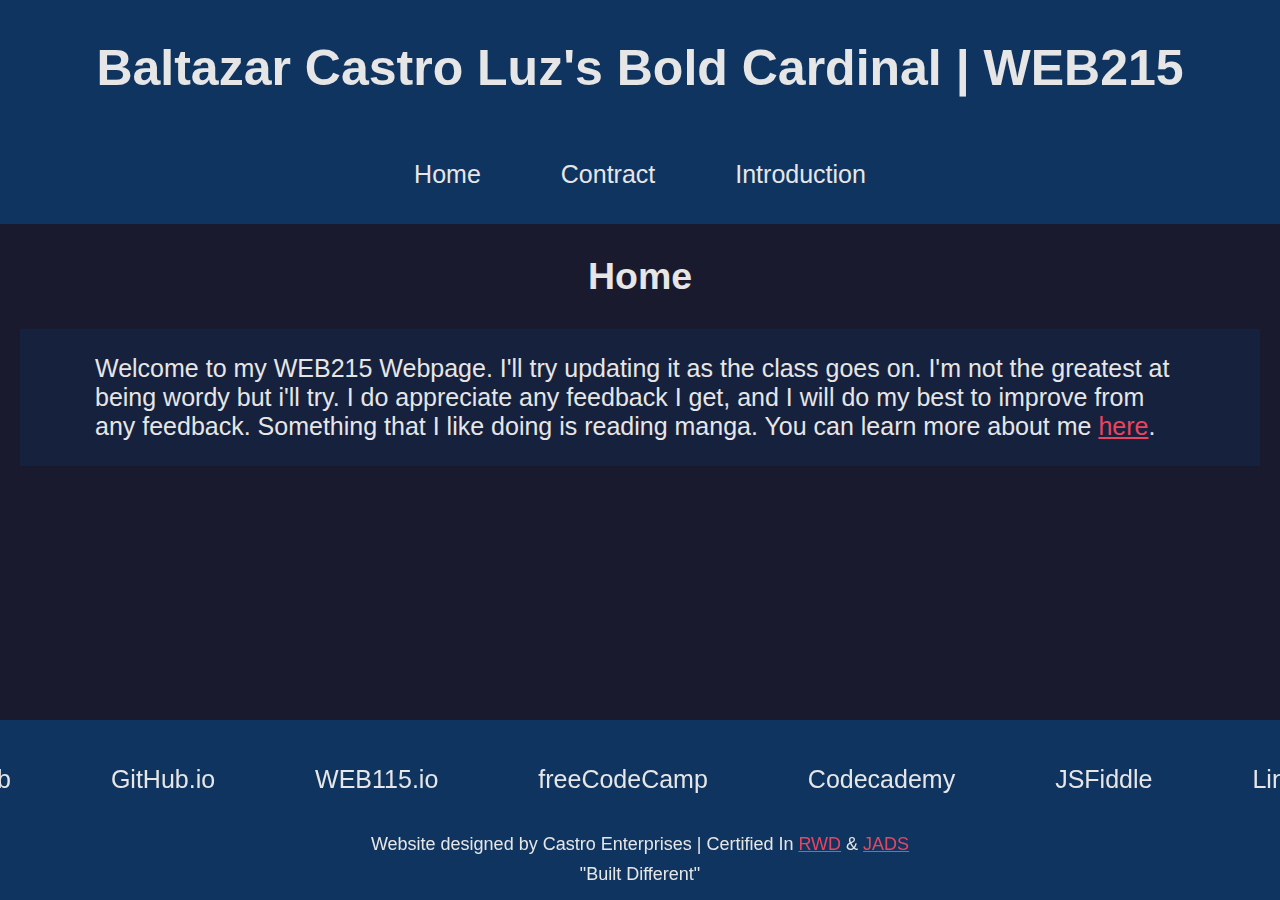
<file: index.html>
<!DOCTYPE html>
<html lang="en">
<head>
    <meta charset="UTF-8">
    <meta name="viewport" content="width=device-width, initial-scale=1.0">
    <title>Baltazar Castro Luz's Bold Cardinal | WEB215 | Home</title>
    <link rel="stylesheet" href="styles/default.css">
    <script src="https://lint.page/kit/6664c1.js" crossorigin="anonymous"></script>
</head>
<body>
        
    <div data-include="components/header.html"></div>

    <main>
        <h2>Home</h2>
        <p>
            Welcome to my WEB215 Webpage. I'll try updating it as the class goes on. I'm not the greatest at being wordy but i'll try. 
            I do appreciate any feedback I get, and I will do my best to improve from any feedback. Something that I like doing is reading manga. You can learn more about me <a href="introduction.html">here</a>.
        </p>

    </main>

    <div data-include="components/footer.html"></div>
    <script src="scripts/HTMLInclude.js"></script>
</body>
</html>
</file>
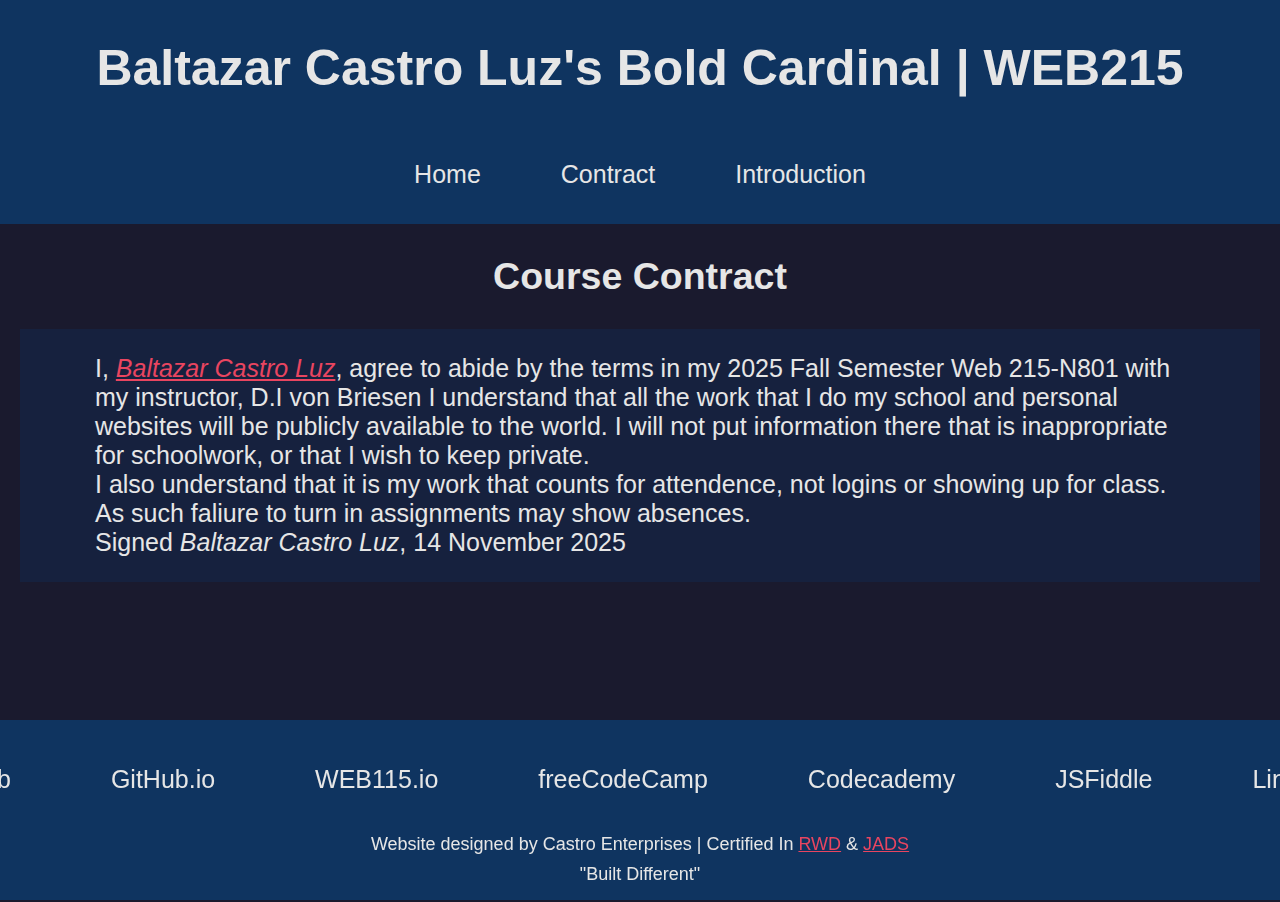
<file: contract.html>
<!DOCTYPE html>
<html lang="en">
<head>
    <meta charset="UTF-8">
    <meta name="viewport" content="width=device-width, initial-scale=1.0">
    <title>Baltazar Castro Luz's Bold Cardinal | WEB215 | Contract</title>
    <link rel="stylesheet" href="styles/default.css">
    <script src="https://lint.page/kit/6664c1.js" crossorigin="anonymous"></script>
</head>
<body>
    
    <div data-include="components/header.html"></div>

    <main>
        <h2>Course Contract</h2>
        <p>
            I, <a href="introduction.html"><i>Baltazar Castro Luz</i></a>, agree to abide by the terms in my 2025 Fall Semester Web 215-N801 with my instructor, D.I von Briesen

            I understand that all the work that I do my school and personal websites will be publicly available to the world. I will not put information there that is inappropriate for schoolwork, or that I wish to keep private.<br>

            I also understand that it is my work that counts for attendence, not logins or showing up for class. As such  faliure to turn in assignments may show absences.

            <br>Signed <i>Baltazar Castro Luz</i>, 14 November 2025
        </p>

    </main>

    <div data-include="components/footer.html"></div>
    <script src="scripts/HTMLInclude.js"></script>
</body>
</html>
</file>
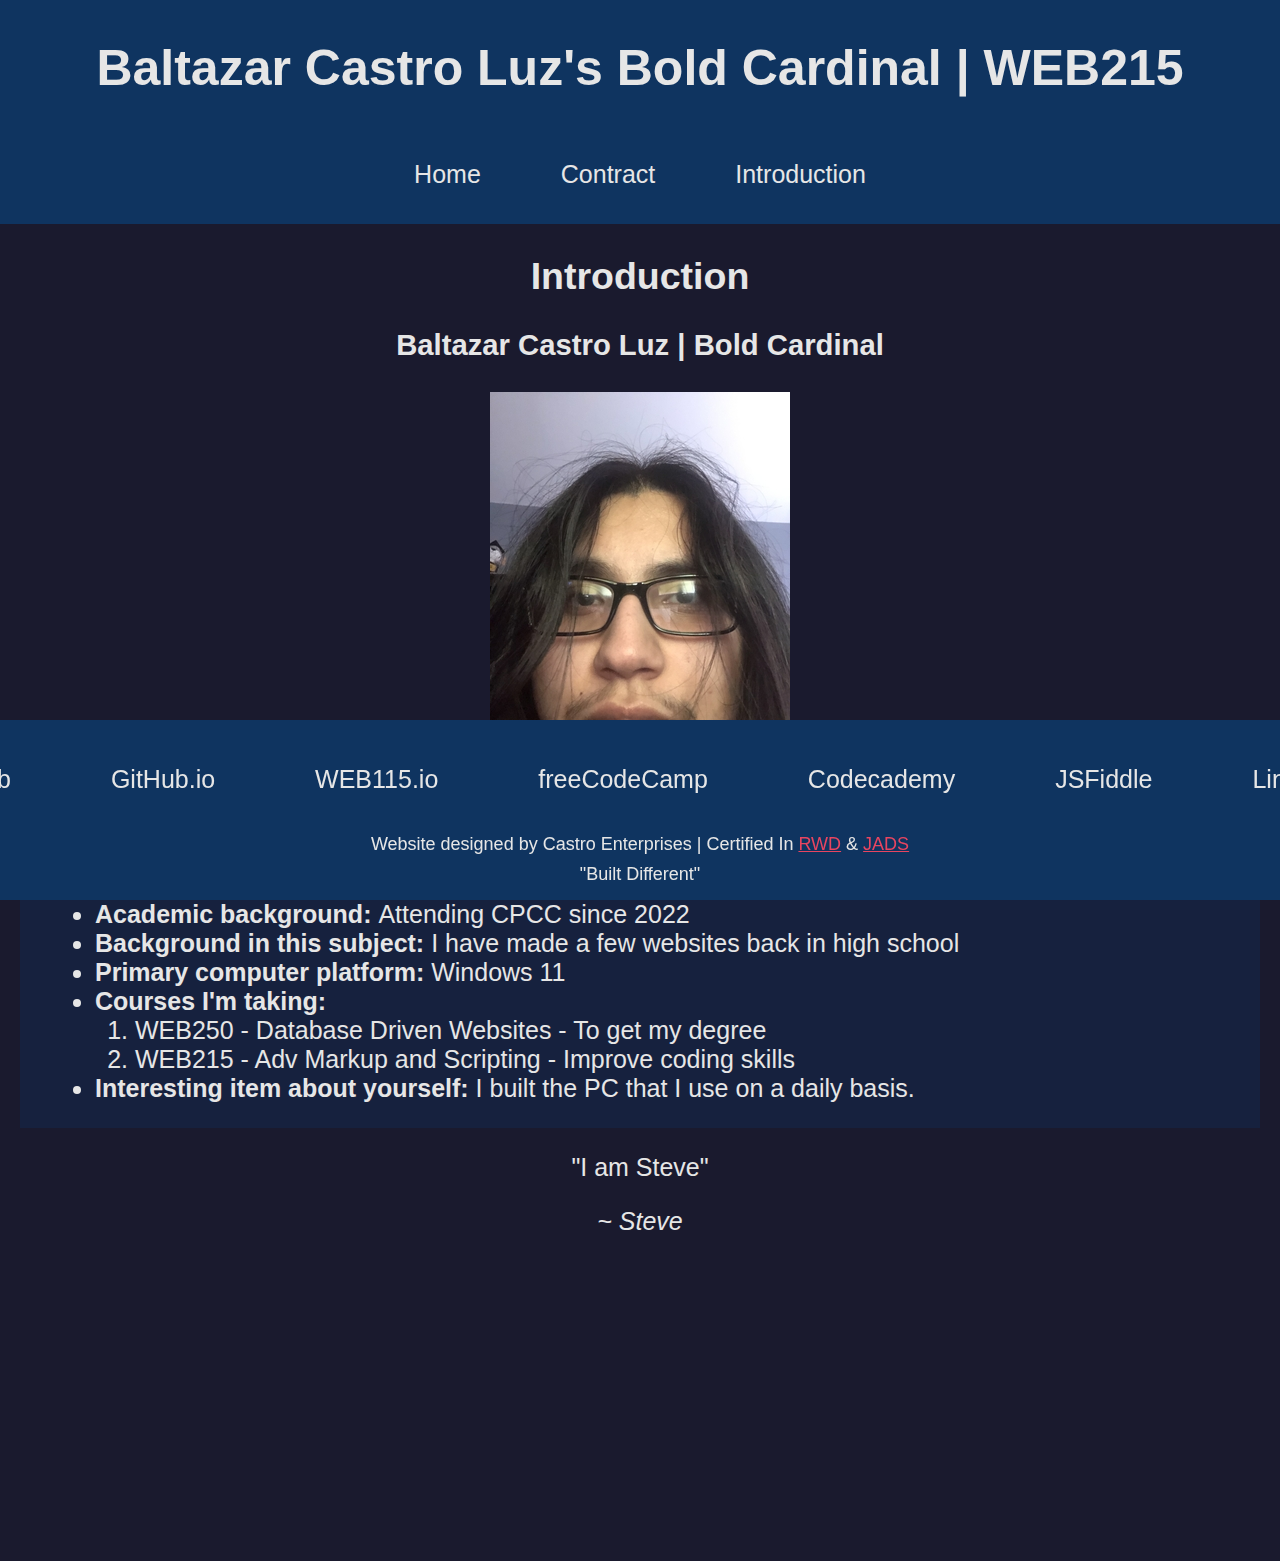
<file: introduction.html>
<!DOCTYPE html>
<html lang="en">
<head>
    <meta charset="UTF-8">
    <meta name="viewport" content="width=device-width, initial-scale=1.0">
    <title>Baltazar Castro Luz's Bold Cardinal | WEB115 | Introduction</title>
    <link rel="stylesheet" href="styles/default.css">
    <script src="https://lint.page/kit/6664c1.js" crossorigin="anonymous"></script>
</head>
<body>
    
    <div data-include="components/header.html"></div>

    <main>
        <h2>Introduction</h2>
        <h3>Baltazar Castro Luz | Bold Cardinal</h3>
        <figure>
            <img src="images/me.jpg" alt="Picture of me">
            <figcaption>Picture of me</figcaption>
        </figure>

        <ul class="ABC123">
            <li><strong>Personal background: </strong>Born and raised in Charlotte. I am 21 years old.</li>
            <li><strong>Academic background: </strong>Attending CPCC since 2022</li>
            <li><strong>Background in this subject: </strong>I have made a few websites back in high school</li>
            <li><strong>Primary computer platform: </strong>Windows 11</li>
            <li><strong>Courses I'm taking: </strong>
                <ol>
                    <li>WEB250 - Database Driven Websites - To get my degree</li>
                    <li>WEB215 - Adv Markup and Scripting  - Improve coding skills</li>
                </ol>
            </li>
            <li><strong>Interesting item about yourself: </strong>I built the PC that I use on a daily basis.</li>
        </ul>
        <blockquote>"I am Steve"</blockquote>
        <blockquote><i>~ Steve</i></blockquote>
    </main>

    <div data-include="components/footer.html"></div>
    <script src="scripts/HTMLInclude.js"></script>
</body>
</html>
</file>
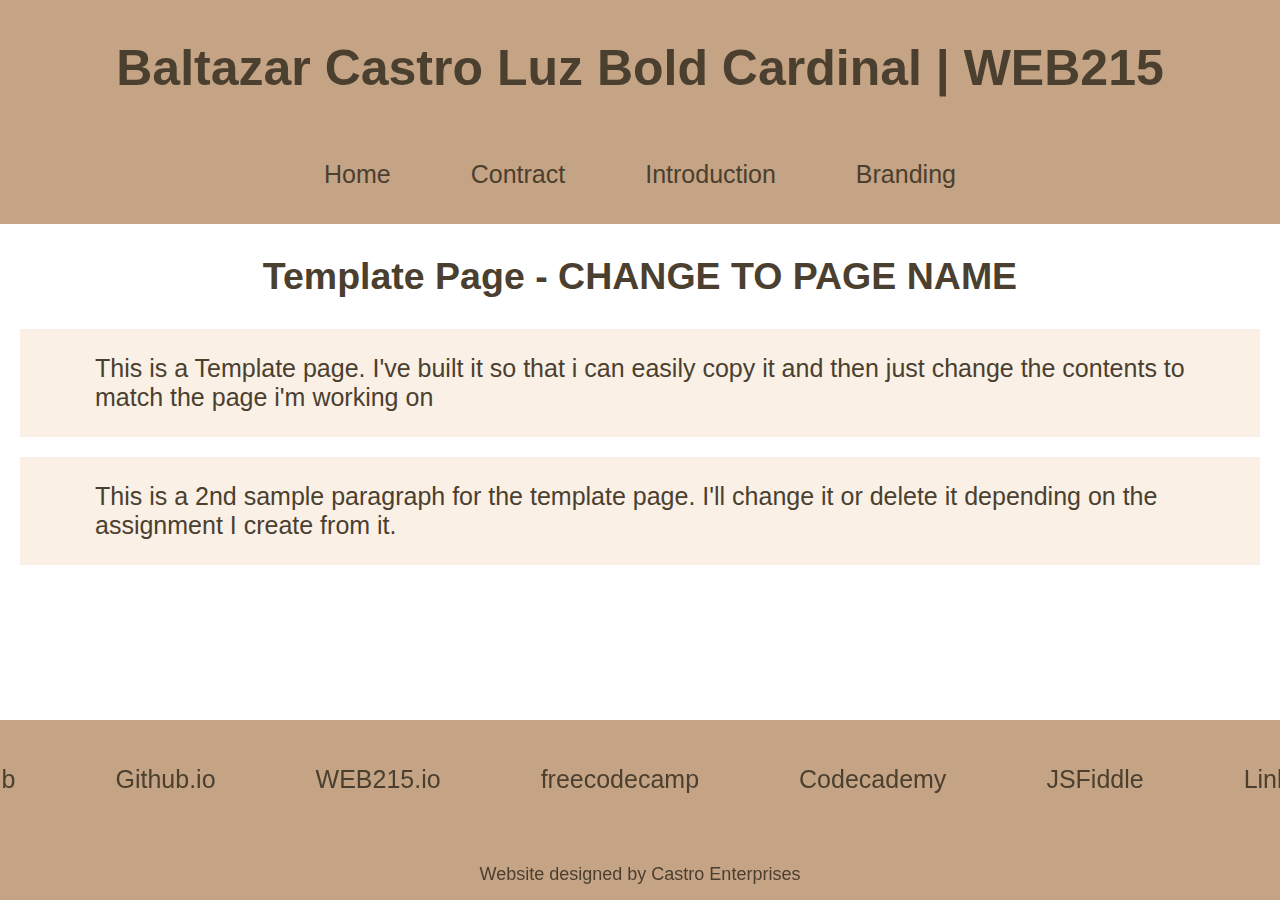
<file: template.html>
<!DOCTYPE html>
<html lang="en">
<head>
    <meta charset="UTF-8">
    <meta name="viewport" content="width=device-width, initial-scale=1.0">
    <title>Baltazar Castro Luz Bold Cardinal | WEB215 | CHANGE PAGE NAME</title>
    <link rel="stylesheet" href="archive/default.css">
    <script src="https://lint.page/kit/6664c1.js" crossorigin="anonymous"></script>
</head>
<body>
        
    <header>
        <h1>Baltazar Castro Luz Bold Cardinal | WEB215</h1>
        <nav class="navbar">
            <ul>
                <li><a href="index.html">Home</a></li>
                <li><a href="contract.html">Contract</a></li>
                <li><a href="introduction.html">Introduction</a></li>
                <li><a href="branding.html">Branding</a></li>
            </ul>
        </nav>
    </header>

    <main>
        <h2>Template Page - CHANGE TO PAGE NAME</h2>
        <p>This is a Template page. I've built it so that i can easily copy it and then just change the contents to match the page i'm working on</p>
        <p>This is a 2nd sample paragraph for the template page. I'll change it or delete it depending on the assignment I create from it.</p>

    </main>

    <footer>
        <nav class="navbar">
            <ul>
                <li><a href="https://github.com/bcastr11" target="_blank">Github </a></li>
                <li><a href="https://bcastr11.github.io/github.io/" target="_blank"> Github.io </a></li>
                <li><a href="https://bcastr11.github.io/web215/" target="_blank"> WEB215.io </a></li>
                <li><a href=" https://www.freecodecamp.org/bcastr11" target="_blank"> freecodecamp </a></li>
                <li><a href="https://www.codecademy.com/profiles/bcastr11" target="_blank"> Codecademy </a></li>
                <li><a href="https://jsfiddle.net/u/bcastr11/fiddles/" target="_blank"> JSFiddle </a></li>
                <li><a href="https://www.linkedin.com/in/baltazar-castro-luz-317431325/" target="_blank"> LinkedIn </a></li>
            </ul>
        </nav>
        <p>Website designed by Castro Enterprises</p>
    </footer>
</file>
<file: styles/default.css>
body {
    background: #1a1a2e;
    color: #e6e6e6;
    font-family: "Gill Sans", sans-serif;
    font-size: 25px;
    padding-bottom: 300px;
    margin: 0 auto;
}

main {
    margin: 20px;
}

h2, h3 {
    text-align: center;
}

img {
    width: 300px;
    height: 400px;
    display: block;
    margin-left: auto;
    margin-right: auto;
}

p, .FONTLIST, .ABC123 {
    background: #16213e;
    padding: 25px 75px;
    margin: 20px auto;
}

.navbar ul {
    list-style-type: none;
    margin: 0;
    padding: 0;
    display: flex;
    justify-content: center;
    background-color: #0f3460;
}

.navbar li {
    position: relative;
}

.navbar li a {
    display: block;
    color: #e6e6e6;
    text-align: center;
    padding: 15px 20px;
    text-decoration: none;
    font-family: "Gill Sans", sans-serif;
}

.navbar li a:hover {
    background-color: #e94560;
    color: #ffffff;
    text-decoration: underline;
}

nav {
    display: flex;
    justify-content: center;
    padding: 15px;
    background-color: #0f3460;
}

nav a {
    font-family: "Gill Sans", sans-serif;
    margin: 0 20px;
    color: #e6e6e6;
    text-decoration: none;
}

nav a:hover {
    color: #e94560;
    text-decoration: underline;
}

header {
    background-color: #0f3460;
    text-align: center;
    padding:5px;
}

footer {
    position: fixed;
    bottom: 0;
    left: 0;
    width: 100%;
    background-color: #0f3460;
    padding: 15px 0;
    display: flex;
    flex-direction: column;
    justify-content: space-between;
    align-items: center;
    min-height: 180px;
    box-sizing: border-box;
}

footer nav ul {
    list-style-type: none;
    padding: 0;
    margin: 0;
    display: flex;
    justify-content: center;
    gap: 20px;
    width: 100%;
}

footer p {
    margin: 0;
    padding: 0;
    color: #e6e6e6;
    font-size: 18px;
    width: 100%;
    text-align: center;
    background: none;
    border: none;
}

footer nav ul li a {
    color: #e6e6e6;
    text-decoration: none;
    font-family: "Gill Sans", sans-serif;
    border: none;
}

footer nav ul li a:hover {
    color: #e94560;
    text-decoration: underline;
}

a {
    color: #e94560;
    text-decoration: underline;
}

a:hover {
    color: #ff6b8b;
    text-decoration: underline;
}

figure {
    text-align: center;
}

figcaption{
    font-style: italic
}

blockquote {
    text-align: center;
}
</file>
<file: archive/default.css>
body {
    background: radial-gradient #F5F5DC;
    color: #4B3F2F;
    font-family: "Gill Sans", sans-serif;
    font-size: 25px;
    padding-bottom: 300px;
    margin: 0 auto;
}

main {
    margin: 20px;
}

h2, h3 {
    text-align: center;
}

img {
    width: 300px;
    height: 400px;
    display: block;
    margin-left: auto;
    margin-right: auto;
}

p, .FONTLIST, .ABC123 {
    background: #faf0e6;
    padding: 25px 75px;
    margin: 20px auto;
}

.navbar ul {
    list-style-type: none;
    margin: 0;
    padding: 0;
    display: flex;
    justify-content: center;
    background-color: #C4A484;
}

.navbar li {
    position: relative;
}

.navbar li a {
    display: block;
    color: #4B3F2F;
    text-align: center;
    padding: 15px 20px;
    text-decoration: none;
    font-family: "Gill Sans", sans-serif;
}

.navbar li a:hover {
    background-color: #4B3F2F;
    color: #FFFFFF;
    text-decoration: underline;
}

nav {
    display: flex;
    justify-content: center;
    padding: 15px;
    background-color: #C4A484;
}

nav a {
    font-family: "Gill Sans", sans-serif;
    margin: 0 20px;
    color: #4B3F2F;
    text-decoration: none;
}

nav a:hover {
    color: #FFFFFF;
    text-decoration: underline;
}

header {
    background-color: #C4A484;
    text-align: center;
    padding:5px;
}

form {
    background: #faf0e6;
    padding: 20px;
    max-width: 600px;
    min-width: 400px;
    margin: 0 auto;
    text-align: left;
    display: flex;
    flex-direction: column;
}

input {
    margin-bottom: 25px;
    padding: 15px;
    border: 1px solid #4B3F2F;
    border-radius: 5px;
}

button {
    display: block;
    margin: auto;
    margin-bottom: 25px;
    padding: 15px;
    background-color: #4B3F2F;
    color: #faf0e6;
    border: none;
    border-radius: 5px;
    cursor: pointer;
}

button:hover {
    background-color: #eed9c4;
    color: #4B3F2F;
}

footer {
    position: fixed;
    bottom: 0;
    left: 0;
    width: 100%;
    background-color: #C4A484;
    padding: 15px 0;
    display: flex;
    flex-direction: column;
    justify-content: space-between;
    align-items: center;
    min-height: 180px;
    box-sizing: border-box;
}

footer nav ul {
    list-style-type: none;
    padding: 0;
    margin: 0;
    display: flex;
    justify-content: center;
    gap: 20px;
    width: 100%;
}

footer p {
    margin: 0;
    padding: 0;
    color: #4B3F2F;
    font-size: 18px;
    width: 100%;
    text-align: center;
    background: none;
    border: none;
}

footer nav ul li a {
    color: #4B3F2F;
    text-decoration: none;
    font-family: "Gill Sans", sans-serif;
    border: none;
}

footer nav ul li a:hover {
    color: #FFFFFF;
    text-decoration: underline;
}


#output {
    text-align: center;
    margin: 20px auto;
    max-width: 600px;
}


#output ol {
    display: inline-block;
    text-align: left;
    margin: 0 auto;
    padding: 0;
    list-style-position: inside; 
}


#output ol li {
    padding: 5px 0;
}

a {
    color: #4B3F2F;
    text-decoration: underline;
}


a:hover {
    color: #8B7D6D;
    text-decoration: underline;
}

figure {
    text-align: center;
}

figcaption{
    font-style: italic
}

/* Header Dropdown */
 .dropdown-content {
    display: none;
    position: absolute;
    background-color: #faf0e6;
    min-width: 160px;
    box-shadow: 0px 8px 16px 0px rgba(0,0,0,0.2);
    z-index: 1;
    left: 0;
    border: 1px solid #C4A484;
}

.dropdown-content a {
    color: #4B3F2F;
    padding: 12px 16px;
    text-decoration: none;
    display: block;
    text-align: left;
    border-bottom: 1px solid #E6D8C4;
}

.dropdown-content a:last-child {
    border-bottom: none;
}

.dropdown-content a:hover {
    background-color: #4B3F2F;
    color: #FFFFFF;
}


.dropdown:hover .dropdown-content {
    display: block;
}


.dropdown:hover .dropbtn {
    background-color: #4B3F2F;
    color: #FFFFFF;
    text-decoration: underline;
}

/* JADS Outline */

.outline-container {
    background: #faf0e6;

}

.dropdown-btn {
    background-color: #C4A484;
    color: #4B3F2F;
    padding: 12px 20px;
    width: 100%;
    box-sizing: border-box;
    text-align: left;
    border: none;
    cursor: pointer;
    font-family: "Gill Sans", sans-serif;
    font-size: 1.1em;
    font-weight: bold;
    margin: 8px 0;
    transition: all 0.3s ease;
    display: flex;
    justify-content: space-between;
    align-items: center;
}

.dropdown-btn::after {
    content: "+";
    font-size: 25px;
}


.dropdown-btnactive::after {
    content: "-";
}

.dropdown-btn:hover {
    background-color: #4B3F2F;
    color: #FFFFFF;
}

.dropdown-container {
    display: none;
    padding: 10px 0 10px 20px;
    background-color: rgba(244, 240, 230, 0.5);
    margin-bottom: 10px;
}

.dropdown-container ul {
    padding-left: 20px;
    margin: 5px 0;
}

.dropdown-container li {
    position: relative;
    color: #4B3F2F;
    left: 55px;
    
}

.dropdown-container li::before {
    color: #C4A484;
    position: absolute;
    left: -15px;
}
</file>
